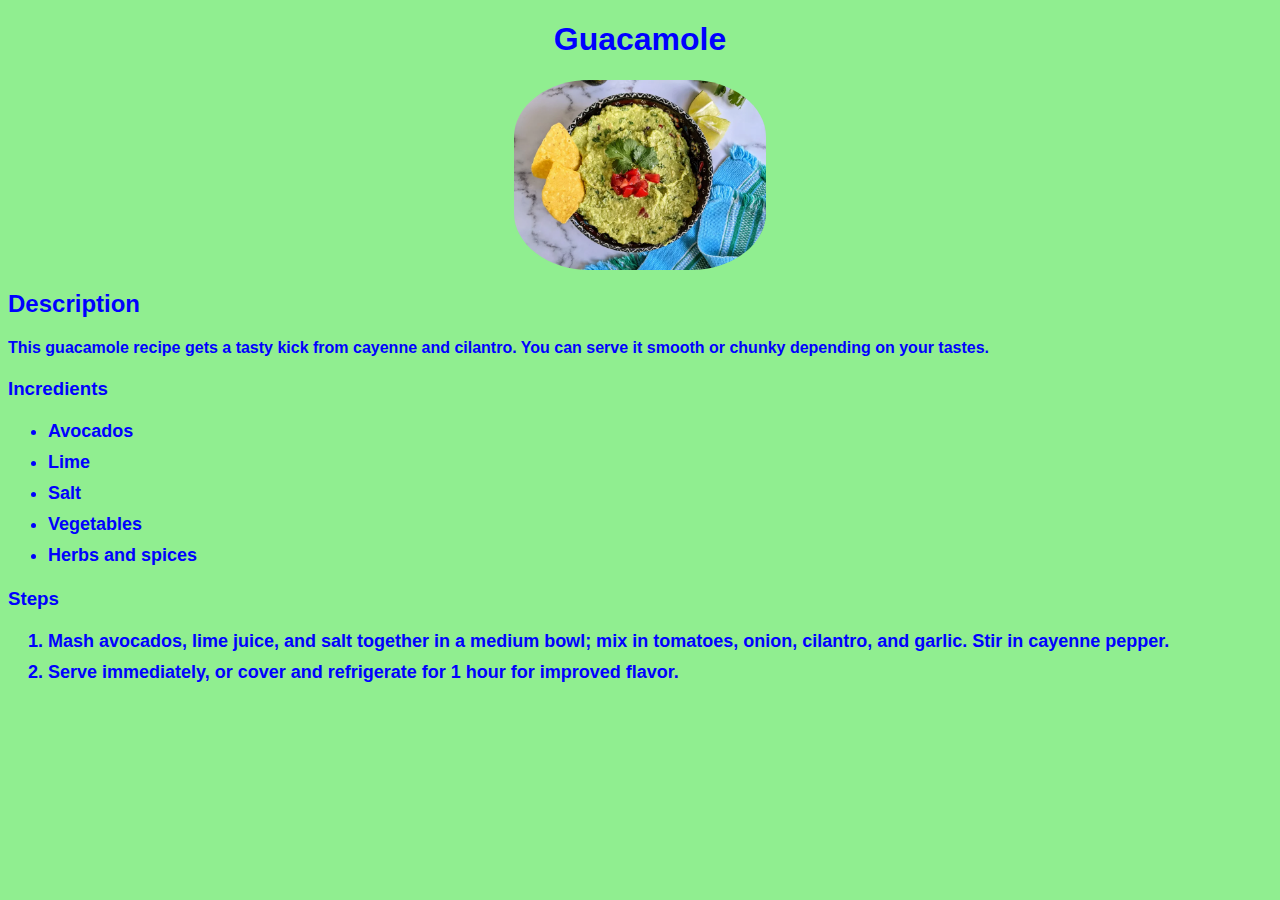
<file: Recipes/guacamole.html>
<!DOCTYPE html>
<html lang="en">
<head>
    <meta charset="UTF-8">
    <meta name="viewport" content="width=device-width, initial-scale=1.0">
    <title>Guacamole</title>
    <link rel="stylesheet" href="../styles.css">
</head>
<body class="recipe1">
    <h1>Guacamole</h1>
    <img alt="Guacamole" src="../Imagini/guacamole.jpg">
    <h2>Description</h2>
    <h4>This guacamole recipe gets a tasty kick from cayenne and cilantro.
         You can serve it smooth or chunky depending on your tastes.
    </h4>
    <h3>Incredients</h3>
    <h4>
        <ul>
        <li>Avocados</li>
        <li>Lime</li>
        <li>Salt</li>
        <li>Vegetables</li>
        <li>Herbs and spices</li>
        </ul>
    </h4>
    <h3>Steps</h3>
    <h4>
        <ol>
        <li>Mash avocados, lime juice, and salt together in a medium bowl; mix in tomatoes, onion, cilantro, and garlic. Stir in cayenne pepper.</li>
        <li>Serve immediately, or cover and refrigerate for 1 hour for improved flavor.</li>
        </ol>
    </h4>
</body>
</html>
</file>
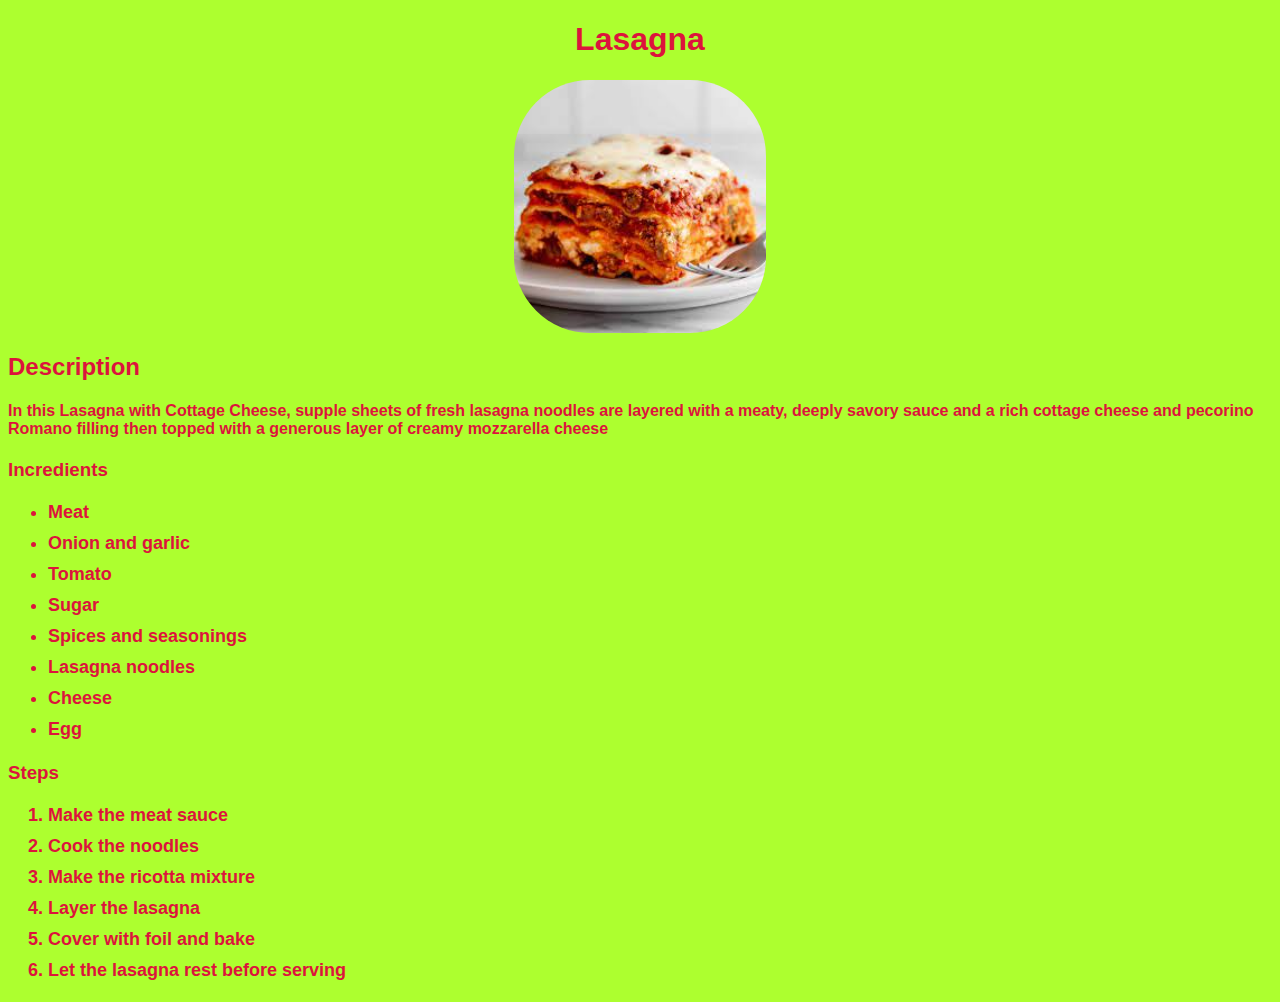
<file: Recipes/lasagna.html>
<!DOCTYPE html>
<html lang="en">
<head>
    <meta charset="UTF-8">
    <meta name="viewport" content="width=device-width, initial-scale=1.0">
    <title>Lasagna</title>
    <link rel="stylesheet" href="../styles.css">
</head>
<body style="background-color: greenyellow;">
    <h1>Lasagna</h1>
    <img alt="lasagna" src="../Imagini/lasagna.jpg">
    <h2>Description</h2>
    <h4>In this Lasagna with Cottage Cheese, supple sheets of fresh lasagna noodles are layered with a meaty, 
        deeply savory sauce and a rich cottage cheese and pecorino Romano filling then topped with a generous layer of creamy mozzarella cheese
    </h4>
    <h3>Incredients</h3>
    <h4>
        <ul>
            <li>Meat</li>
            <li>Onion and garlic</li>
            <li>Tomato</li>
            <li>Sugar</li>
            <li>Spices and seasonings</li>
            <li>Lasagna noodles</li>
            <li>Cheese</li>
            <li>Egg</li>
        </ul>
    </h4>
    <h3>Steps</h3>
    <h4>
        <ol>
            <li>Make the meat sauce</li>
            <li>Cook the noodles</li>
            <li>Make the ricotta mixture</li>
            <li>Layer the lasagna</li>
            <li>Cover with foil and bake</li>
            <li>Let the lasagna rest before serving</li>
        </ol>
    </h4>
</body>
</html>
</file>
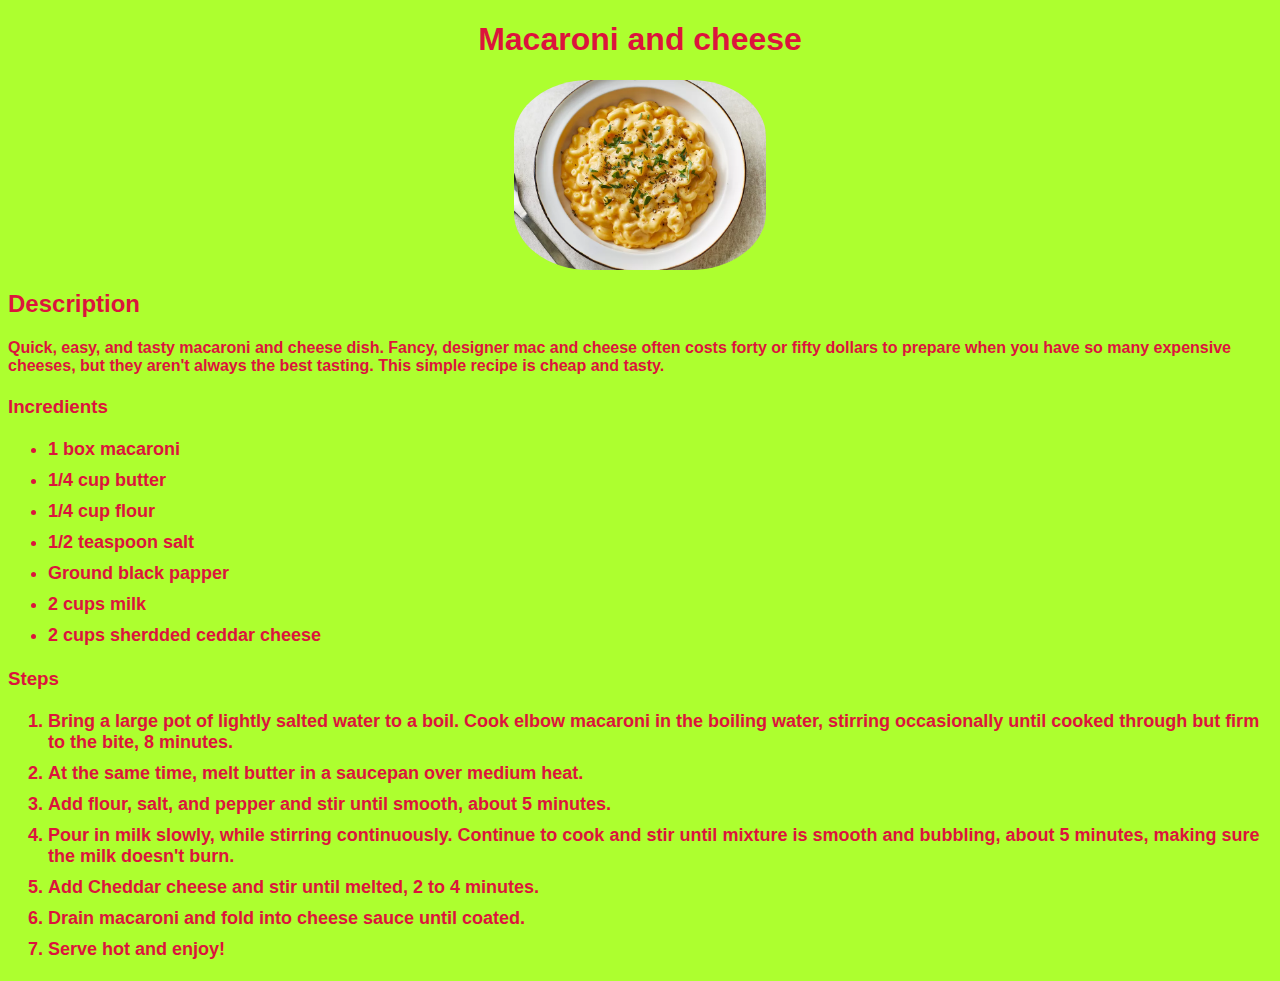
<file: Recipes/macaroni.and.cheese.html>
<!DOCTYPE html>
<html lang="en">
<head>
    <meta charset="UTF-8">
    <meta name="viewport" content="width=device-width, initial-scale=1.0">
    <title>Macaroni and cheese</title>
    <link rel="stylesheet" href="../styles.css">
</head>
<body style="background-color: greenyellow;">
    <h1>Macaroni and cheese</h1>
    <img alt="Macaroni and cheese" src="../Imagini/macaroni.and.cheese.jpg">
    <h2>Description</h2>
    <h4>Quick, easy, and tasty macaroni and cheese dish. Fancy, designer mac and cheese often costs forty or fifty dollars to prepare when you have so many expensive cheeses, but they aren't always the best tasting. This simple recipe is cheap and tasty.</h4>
    <h3>Incredients</h3>
    <h4>
        <ul>
            <li>1 box macaroni</li>
            <li>1/4 cup butter</li>
            <li>1/4 cup flour</li>
            <li>1/2 teaspoon salt</li>
            <li>Ground black papper</li>
            <li>2 cups milk</li>
            <li>2 cups sherdded ceddar cheese</li>
        </ul>
    </h4>
    <h3>Steps</h3>
    <h4>
        <ol>
            <li>Bring a large pot of lightly salted water to a boil. Cook elbow macaroni in the boiling water, stirring occasionally until cooked through but firm to the bite, 8 minutes.</li>
            <li>At the same time, melt butter in a saucepan over medium heat.</li>
            <li>Add flour, salt, and pepper and stir until smooth, about 5 minutes.</li>
            <li>Pour in milk slowly, while stirring continuously. Continue to cook and stir until mixture is smooth and bubbling, about 5 minutes, making sure the milk doesn't burn.</li>
            <li>Add Cheddar cheese and stir until melted, 2 to 4 minutes.</li>
            <li>Drain macaroni and fold into cheese sauce until coated.</li>
            <li>Serve hot and enjoy!</li>
        </ol>
    </h4>
</body>
</html>
</file>
<file: styles.css>
body{
    font-family: Arial, "Helvetica Neue", Helvetica, sans-serif;
    background-color:aqua;
    color: crimson;
}
h1{
    text-align: center;
}
img{
    border-radius: 30%;
    display: block;
    margin-left: auto;
    margin-right: auto;
    width: 20%;
}
.nodots{

    list-style-type: none;
    padding: 50px;
    margin: 20px;
    text-align: center;
}
a{
    text-decoration: none;
}
li{
    margin-top: 10px;
    font-size: large;
}
.recipe1{
    background-color: lightgreen;
    color: blue;
}
</file>
